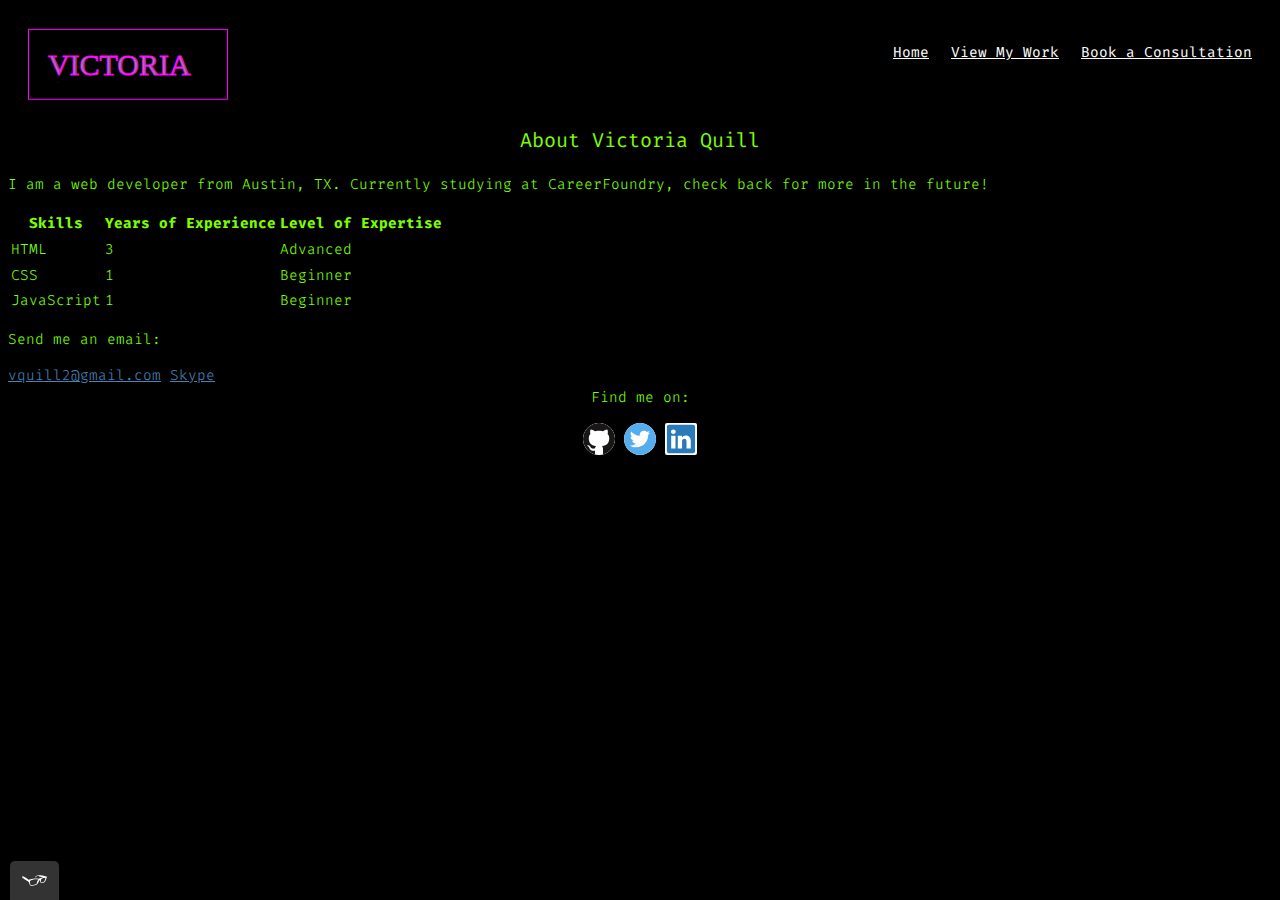
<file: about.html>
<!DOCTYPE html>
<html>
<html lang="en">
<head>
	<meta charset="utf-8">
	<meta name="description" content="Click here to view my portfolio. - Victoria Quill, web developer based in Austin, TX.">
	<meta name="viewport" content="width=device-width, initial-scale=1">
	
	<title>About Victoria Quill</title>
	<!-- favicon -->
	<link rel="apple-touch-icon" sizes="180x180" href="img/apple-touch-icon.png" alt="favicon">
	<link rel="icon" type="image/png" sizes="32x32" href="img/favicon-32x32.png" alt="favicon">
	<link rel="icon" type="image/png" sizes="16x16" href="img/favicon-16x16.png" alt="favicon">
	<!-- The normalizing style sheet -->
	<link rel="normalize" href="CSS/normalize.css">
	<!-- link(s) to font(s) -->
	<link rel="preconnect" href="https://fonts.gstatic.com" crossorigin>
	<link href="https://fonts.googleapis.com/css2?family=Nova+Mono&display=swap" rel="stylesheet">
	<link rel="preconnect" href="https://fonts.googleapis.com">
	<link rel="preconnect" href="https://fonts.gstatic.com" crossorigin>
	<link href="https://fonts.googleapis.com/css2?family=Fira+Code:wght@300&family=Nova+Mono&display=swap" rel="stylesheet">
	<!-- My CSS stylesheet-->	
	<link rel="stylesheet" type="text/css" href="CSS/styles.css">
</head>
<body>
	<header class="page-header">
		<!-- logo -->
		<img src="img/MY-LOGO.svg" class="MY-LOGO page-header__item" alt="logo" width="200px" height="72px">
		<nav class="main-navigation page-header__item navigation-list">
			<ul class="navigation-list" role="menubar">
				<li role="presentation">
					<a href="home.html" role="menu item" class="navigation-Home navigation-list__item navigation-list__item--active">Home</a> </li>
				<li role="presentation">
						<a href="work.html" role="menu item" class="navigation-Work navigation-list__item">View My Work</a> </li>
				<li role="presentation">
			   		<a href="contact.html" role="menu item" class="navigation-Contact navigation-list__item">Book a Consultation</a> </li>
			
			</ul>
		</nav>
	</header>
	<main>About Victoria Quill</main>
	<p class="aboutMeParagraph-aboutPage" role="contentinfo">I am a web developer from Austin, TX. Currently studying at CareerFoundry, check back for more in the future!</p>
	<table role="contentinfo" class="skillsTable-aboutPage">
		<thead>
		  <tr>
			<th>Skills</th>
			<th>Years of Experience</th>
			<th>Level of Expertise</th>
		  </tr>
		</thead>
		<tbody>
		  <tr>
			<td>HTML</td>
			<td>3</td>
			<td>Advanced</td>
		  </tr>
		  <tr>
			<td>CSS</td>
			<td>1</td>
			<td>Beginner</td>
		  </tr>
		  <tr>
			<td>JavaScript</td>
			<td>1</td>
			<td>Beginner</td>
		  </tr>
		</tbody>
	</table>
	<p>Send me an email: </p>
	<a href="mailto:vquill2@gmail.com" class="VQuill2">vquill2@gmail.com</a>
	<a href="skype:live:.cid.5f8e06f5f344d131" class="Skype">Skype</a>
	<!-- tota11y link below -->
	<script src="JS/tota11y.min copy.js"></script>
	<footer class="page-footer">
		<div class ="social-media">
			<div class="findMeOn">Find me on:</p>
			<!-- Twitter/Github/LinkedIn icons -->
			<img src="[data-uri]" alt="Github" id="github-icon">
			<img src="[data-uri]" alt="Twitter" width="32" height="32" id="twitter-icon">
			<img src="[data-uri]" alt="LinkedIn" width="32" height="32" id="linkedin-icon">
	</div>
	</footer>
</body>
</html>
</file>
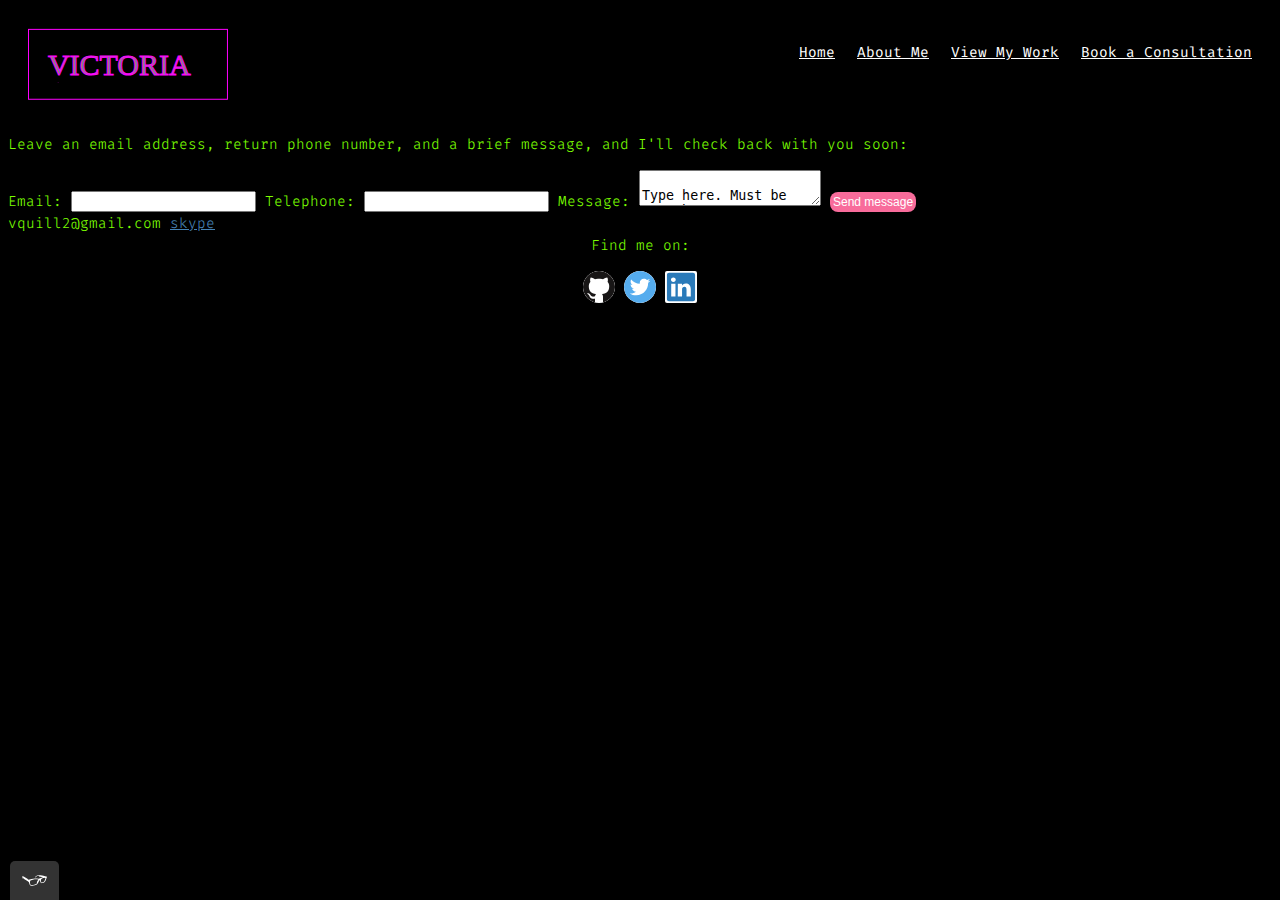
<file: contact.html>
<!DOCTYPE html>
<html lang="en">
<head>
	<meta charset="utf-8">
	<meta name="description" content="Click here to view my portfolio. - Victoria Quill, web developer based in Austin, TX.">
	<meta name="viewport" content="width=device-width, initial-scale=1">
	<title>Contact Victoria Quill</title>
	<!-- favicon -->
	<link rel="apple-touch-icon" sizes="180x180" href="img/apple-touch-icon.png" alt="favicon">
	<link rel="icon" type="image/png" sizes="32x32" href="img/favicon-32x32.png" alt="favicon">
	<link rel="icon" type="image/png" sizes="16x16" href="img/favicon-16x16.png" alt="favicon">
	<link rel="manifest" href="img/site.webmanifest">
	<!-- The normalizing style sheet follows - must come before any other styling elements to adapt to a web browser -->
	<link rel="normalize" href="https://cdnjs.cloudflare.com/ajax/libs/normalize/8.0.1/normalize.min.css">
	<!-- link(s) to font(s) -->
	<link rel="preconnect" href="https://fonts.gstatic.com" crossorigin>
	<link href="https://fonts.googleapis.com/css2?family=Nova+Mono&display=swap" rel="stylesheet">
	<link rel="preconnect" href="https://fonts.googleapis.com">
	<link rel="preconnect" href="https://fonts.gstatic.com" crossorigin>
	<link href="https://fonts.googleapis.com/css2?family=Fira+Code:wght@300&family=Nova+Mono&display=swap" rel="stylesheet">
	<!-- My CSS stylesheet follows-->	
	<link rel="stylesheet" type="text/css" href="CSS/styles.css">
</head>
<body>
	<header class="page-header">
		<!-- logo -->
		<img src="img/MY-LOGO.svg" class="MY-LOGO page-header__item" alt="logo" width="200px" height="72px">
		<nav class="main-navigation page-header__item navigation-list">
			<ul class="navigation-list" role="menubar">
				<li role="presentation">
					<a href="home.html" role="menu item" class="navigation-Home navigation-list__item navigation-list__item--active">Home</a> </li>
				<li role="presentation">
			   		<a href="about.html" role="menu item" class="navigation-About navigation-list__item">About Me</a> </li>
				<li role="presentation">
						<a href="work.html" role="menu item" class="navigation-Work navigation-list__item">View My Work</a> </li>
				<li role="presentation">
			   		<a href="contact.html" role="menu item" class="navigation-Contact navigation-list__item">Book a Consultation</a> </li>
			
			</ul>
		</nav>
	</header>
	<!-- Below is the form for them (user) to enter THEIR contact info for YOU, the site owner. We haven't yet created a landing page for these form inputs, though.-->
	<p>Leave an email address, return phone number, and a brief message, and I'll check back with you soon:</p>
	<form action="" method="post">
		<label class="contact-email" for="contact-email">Email:</label>
		<input type="email" id="contact-email" required>

		<label class="phone" for="phone">Telephone:</label>
		<input type="tel" id="phone" pattern="\d{3}[\-]\d{3}[\-]\d{4}" required>

		<label class="contact-message" for="textarea">Message:</label>
		<textarea required maxlength="450" id="contact-message">
			Type here. Must be 450 characters or less.
		</textarea>
		<input type="submit" value="Send message" class="submitButton button" required>
	</form
	<a href="mailto:vquill2@gmail.com" class="VQuill2">vquill2@gmail.com</a>
	<a href="skype:live:.cid.5f8e06f5f344d131" class="Skype">skype</a>
	<!-- tota11y link below -->
	<script src="JS/tota11y.min copy.js" role="application"></script>
	<!--This is the Twitter/Github/LinkedIn icon section. I used base-64 encoded URIs for efficiency-->
	<footer class="page-footer">
		<div class ="social-media">
			<div class="findMeOn">Find me on:</p>
			<!-- Twitter/Github/LinkedIn icons -->
			<img src="[data-uri]" alt="Github" id="github-icon">
			<img src="[data-uri]" alt="Twitter" width="32" height="32" id="twitter-icon">
			<img src="[data-uri]" alt="LinkedIn" width="32" height="32" id="linkedin-icon">
	</div>
	</footer>
</body>
</html>
</file>
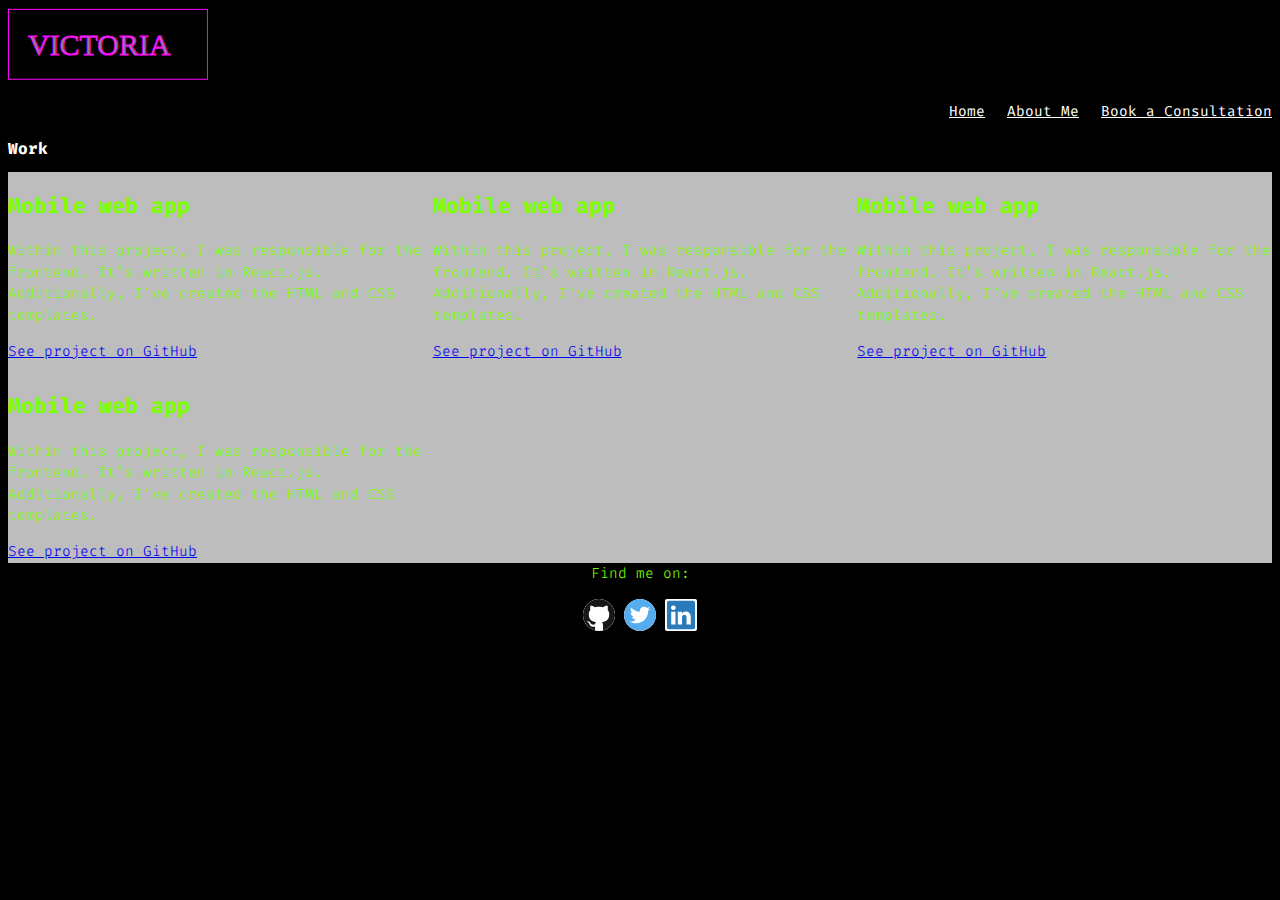
<file: work.html>
<!DOCTYPE html>
<html lang="en">
<head>
	<meta charset="utf-8">
	<meta name="description" content="Click here to view my portfolio. - Victoria Quill, web developer based in Austin, TX.">
	<meta name="viewport" content="width=device-width, initial-scale=1">
	<title>workpad | Victoria Quill</title>
	<!-- favicon -->
	<link rel="apple-touch-icon" sizes="180x180" href="img/apple-touch-icon.png" alt="favicon">
	<link rel="icon" type="image/png" sizes="32x32" href="img/favicon-32x32.png" alt="favicon">
	<link rel="icon" type="image/png" sizes="16x16" href="img/favicon-16x16.png" alt="favicon">
	<link rel="manifest" href="img/site.webmanifest">
	<!-- The normalizing style sheet follows -->
	<link rel="normalize" href="https://cdnjs.cloudflare.com/ajax/libs/normalize/8.0.1/normalize.min.css">
	<!-- link(s) to font(s)-->
	<link rel="preconnect" href="https://fonts.gstatic.com" crossorigin>
	<link href="https://fonts.googleapis.com/css2?family=Nova+Mono&display=swap" rel="stylesheet">
	<link rel="preconnect" href="https://fonts.googleapis.com">
	<link rel="preconnect" href="https://fonts.gstatic.com" crossorigin>
	<link href="https://fonts.googleapis.com/css2?family=Fira+Code:wght@300&family=Nova+Mono&display=swap" rel="stylesheet">
	<!-- My CSS stylesheet follows-->	
	<link rel="stylesheet" type="text/css" href="CSS/styles.css">
	<nav></nav>
</head>
<body>
	<header class="pageHeader">
		<!-- logo -->
		<img src="img/MY-LOGO.svg" class="MY-LOGO" alt="logo" width="200px" height="72px">
		<nav class="main-navigation page-header__item">
			<ul class="navigation-list" role="menubar">
				<li role="presentation">
					<a href="home.html" role="menu item" class="navigation-Home navigation-list__item navigation-list__item--active">Home</a> </li>
				<li role="presentation">
			   		<a href="about.html" role="menu item" class="navigation-About navigation-list__item">About Me</a> </li>
				<li role="presentation">
			   		<a href="contact.html" role="menu item" class="navigation-Contact navigation-list__item">Book a Consultation</a> </li>
			
			</ul>
		</nav>
	</header>
    <body>
        <!-- Main content -->
    <section>
        <h1 id="h1-work">Work</h1>
        <div class="grid">
            <div class="grid__item">
                <h2>Mobile web app</h2>
                <p>
                   Within this project, I was responsible for the frontend. It’s written in React.js. Additionally, I've created the HTML and CSS templates.
                </p>
                <a href="#">See project on GitHub</a>
            </div>
            <div class="grid__item">
                <h2>Mobile web app</h2>
                <p>
                   Within this project, I was responsible for the frontend. It’s written in React.js. Additionally, I've created the HTML and CSS templates.
                </p>
                <a href="#">See project on GitHub</a>
            </div>
            <div class="grid__item">
                <h2>Mobile web app</h2>
                <p>
                   Within this project, I was responsible for the frontend. It’s written in React.js. Additionally, I've created the HTML and CSS templates.
                </p>
                <a href="#">See project on GitHub</a>
            </div>
            <div class="grid__item">
                <h2>Mobile web app</h2>
                <p>
                   Within this project, I was responsible for the frontend. It’s written in React.js. Additionally, I've created the HTML and CSS templates.
                </p>
                <a href="#">See project on GitHub</a>
             </div>

        </div>
    </section>

	<footer class="page-footer">
		<div class ="social-media">
			<div class="findMeOn">Find me on:</p>
			<!-- Twitter/Github/LinkedIn icons -->
			<img src="[data-uri]" alt="Github" id="github-icon">
			<img src="[data-uri]" alt="Twitter" width="32" height="32" id="twitter-icon">
			<img src="[data-uri]" alt="LinkedIn" width="32" height="32" id="linkedin-icon">
	</div>
	</footer>
</body>
</html>
</file>
<file: CSS/styles.css>
/* GENERAL */
html {
  font-size: 1em;
  line-height: 1.5;
  background-color: rgb(0, 0, 0);
  font-family: 'Nova Mono', monospace;
}

* {
  box-sizing: border-box;
}

header {
  font-size: 1em;
  line-height: 1.5;
  font-weight: 400;
}

.aboutMeHeader {
  font-size: 1.25em;
  line-height: 1.5;
}

body {
  font-size: 0.9em;
  font-weight:300;
  line-height: 1.5;
  color:rgb(123, 255, 0); /* lime green */
  font-family: 'Fira Code', monospace;
}

footer {
  font-size: 1em;
  line-height: 1.5;
  color:rgb(123, 255, 0); /* lime green */
}

main {
  font-weight: 400;
  font-family: 'Fira Code', monospace;
  padding: 5px;
  text-align: center;
  font-size: 20px;
}

.main-Homepage {
  font-size: 36px;  
  color: black;
}
/* NAV LINKS: RESPONSIVE DESIGN */

.navigation-list {
  list-style-type: none;
}
.navigation-list li {
  display: inline-block;
  margin-left: 13px;
} 

.navigation-Home {
  color: rgb(255, 255, 255);
  text-decoration: underline;
}
.navigation-Home:hover, .navigation-Home:focus {
  text-decoration: none;
  cursor: pointer;
  opacity: 0.8;
}
.navigation-Home:visited { 
 color: rgb(202, 202, 202);
}

.navigation-About {
  color: rgb(255, 255, 255);
  text-decoration: underline;
}
.navigation-About:hover, .navigation-About:focus {
  text-decoration: none;
  cursor: pointer;
  opacity: 0.8;
}
.navigation-About:visited { 
  color: rgb(202, 202, 202);
}

.navigation-Contact {
  color: rgb(255, 255, 255);
  text-decoration: underline;
  
}
.navigation-Contact:hover, .navigation-Contact:focus {
  text-decoration: none;
  cursor: pointer;
  opacity: 0.8;
}
.navigation-Contact:visited { 
  color: rgb(202, 202, 202);
}

.navigation-Work {
  color: rgb(255, 255, 255);
  text-decoration: underline;
}
.navigation-Work:hover, .navigation-Work:focus {
  text-decoration: none;
  cursor: pointer;
  opacity: 0.8;
}
.navigation-Work:visited { 
  color: rgb(202, 202, 202);
}

/* FLEXBOX LAYOUT FOR THE HEADER SECTION */

.page-header {
  display: flex;
  width: 100%;
  padding: 20px;
}
.page-header__item {
  flex: 0 1 200px;
}
.page-header__item:last-child {
  flex-grow: 1;
  text-align: right;
}

/* BUTTONS SECTION - ALL BUTTONS */

.submitButton, .button {
  background-color: #f86c9b; /* pink */
  border: 2px;
  color: white;
  padding: 3px;
  text-align: center;
  text-decoration: none;
  display: inline-block;
  font-size: 12px;
  border: 2px;
  border-radius: 8px;
  transition-property: padding, font-size;
  transition-duration: 0.2s;
  transition-timing-function: ease-in;
}

.submitButton:hover, .submitButton:focus, .button:hover, .button:focus {
  background-color:  #f86c9b; /* pink */
  color: white;
  padding: 11px;
  text-align: center;
  text-decoration: underline;
  display: inline-block;
  font-size: 18px;
  border: 1px;
  border-color: white;
  border-radius: 8px;
}

/* HOMEPAGE: profile */

.animated-area-homepage {
  display: block;
}

.paper-airplane {
  animation-duration: 5s;
  animation-name: fly;
  animation-iteration-count: 1;
  animation-direction: linear;
  animation-fill-mode: forwards;
}

@keyframes fly {
  from {
    position: absolute;
    right: 0%;
  }

  to {
    position: absolute;
    right: 20%;
  }

  to {
    position: absolute;
    right: 40%;
  }

  to {
    position: absolute;
    right: 60%;
  }

  to {
    position: absolute;
    right: 80%;
  }

  to {
    position: absolute;
    right: 110%;
  }
}


.profile {
  max-width: 900px;
  margin: 0 auto;
  display: block;
}

#profilePic {
  margin: 15px;
  float: left;
  width: 250px;
  margin-right: 15px;
  border-radius: 50%;
}
.myName {
  color: #fa1964; /* hot pink */
  font-size: 1.5em;
}
#checkOutMyCode {
  color:rgb(211, 151, 245);
  text-align: right;
}
#checkOutMyCode:hover, #checkOutMyCode:focus {
  text-decoration: none;
  cursor: pointer;
}

.VQuill2 {
  color:steelblue;
}
.Skype {
  color:steelblue;
}

/* FOOTER SECTION */
/* GitHub, Twitter, LinkedIn icons & whatnot. */

.page-footer {
  clear: both;
  display: flex;
  flex-direction: column;
  text-align: center;
}

#github-icon, #twitter-icon, #linkedin-icon {
  background-color: rgb(255, 255, 255);
  cursor: pointer;
}
#github-icon, #twitter-icon {
  border-radius: 50%;
  cursor: pointer;
}
#linkedin-icon {
  border-radius: 2px;
  cursor: pointer;
}

/* work.html BODY SECTION */

#h1-work {
  font-size: 16px;
  color:white
}

.grid {   /* This refers to the grid displayed in the file work.html */
  display: grid;
  background-color: rgb(189, 189, 189);
  grid-template-columns: 1fr 1fr;
  grid-gap: 20px;
  }

  @media all and (max-width: 500px) {
    .grid {
      grid-template-columns: 1fr;
    }
  }
  @media all and (min-width: 500px) and (max-width: 750px){
    .grid {
      grid-template-columns: 1fr 1fr;
    }
  }
  @media all and (min-width: 750px) {
    .grid {
      grid-gap: 10px;
      grid-template-columns: 1fr 1fr 1fr
    }
    .grid__item:last-child {
      grid-column: auto / auto;
      grid-row: auto / auto;
    }
    h1 {
      font-size: 20px;
    }
  }
</file>
